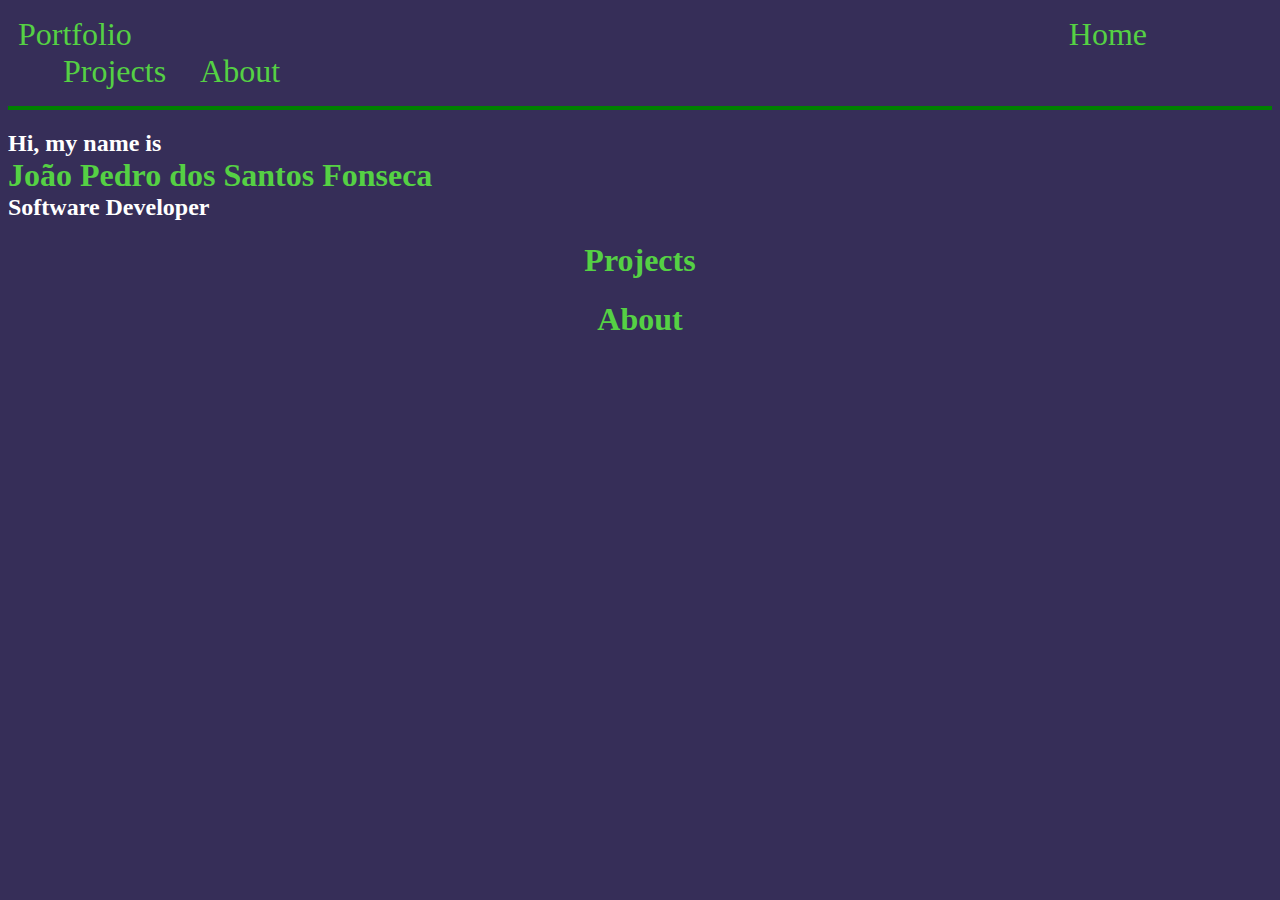
<file: portfolio/index.html>
<!DOCTYPE html>
<html lang="en">
<head>
    <link rel="stylesheet" href="style.css">
    <meta charset="UTF-8">
    <meta http-equiv="X-UA-Compatible" content="IE=edge">
    <meta name="viewport" content="width=device-width, initial-scale=1.0">
    <title>João Pedro</title>
</head>
<header>
    <div>
        <ul>
            <li class="titulo"><a>Portfolio</a></li>
            <li><a>Home</a></li>
            <li><a>Projects</a></li>
            <li><a>About</a></li>
        </ul>
    </div>
</div>
</header>
<hr>
<body style="background-color: #362e58">
    <h2>Hi, my name is</h2>
    <h1 class="nome">João Pedro dos Santos Fonseca</h1>
    <h2>Software Developer</h2>
    <h1 class="pj">Projects</h1>
</body>
<footer><h1 class="abt">About</h1></footer>
</html>
</file>
<file: portfolio/style.css>
li{
    color: #55d144;
}
h2{
    color:rgb(255, 255, 255);
}
li{
    font-size: 32px;
    display: inline;
    margin: 15px;
}
#cab{
    margin-left: 79%;
    
}
.titulo{
    margin-left: -30px;;
    margin-right: 75%;
}
.nome{
    color:#55d144;
    margin-top: -20px;
    margin-bottom: -20px;
}
hr{
    border: 2px solid green;
}
.pj{
    color:#55d144;
    text-align: center;
}
.abt{
    color:#55d144;
    text-align: center;
}
</file>
